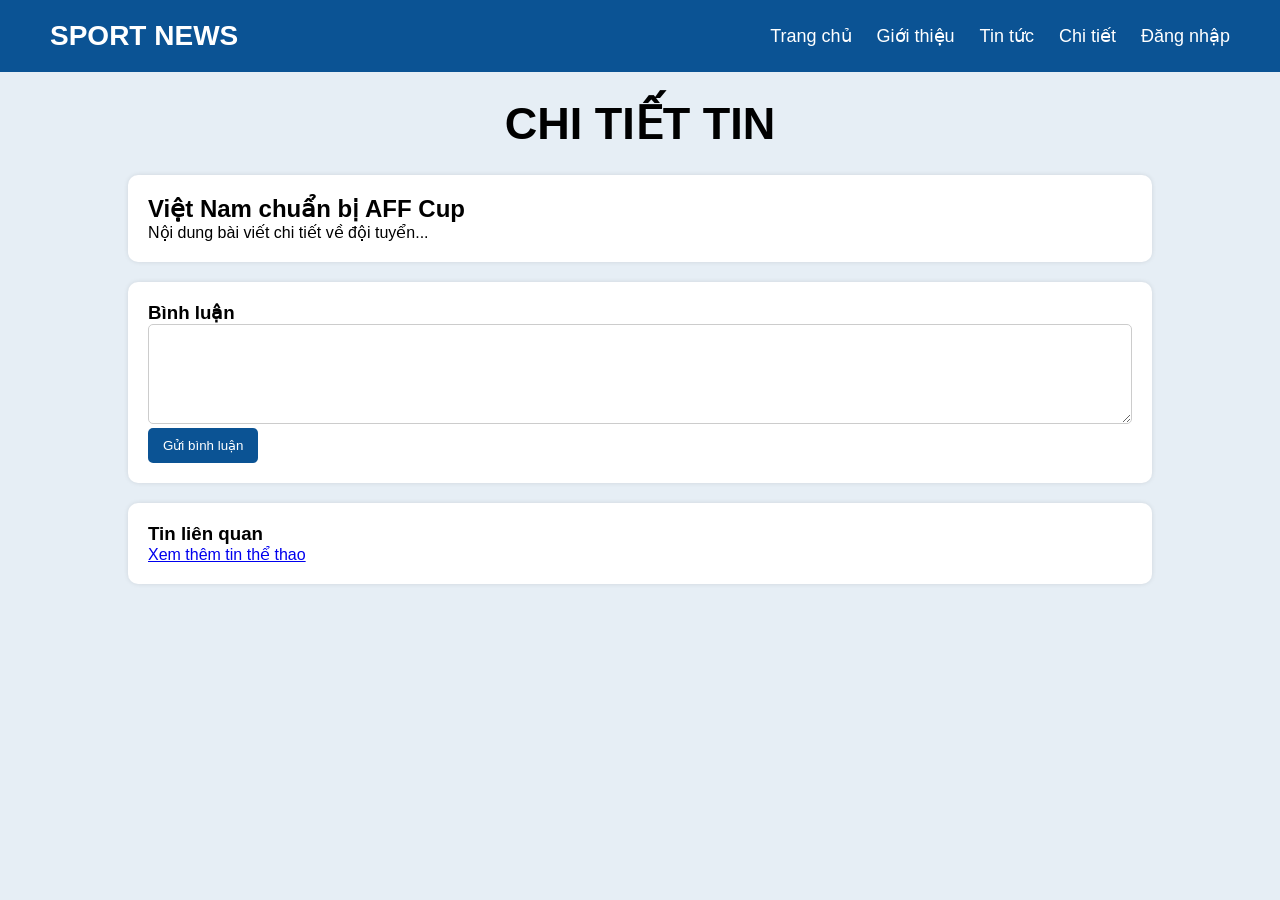
<file: chitiet.html>
<!DOCTYPE html>
<html lang="vi">
<head>
<meta charset="UTF-8">
<title>Chi tiết</title>
<link rel="stylesheet" href="./css/style.css">
</head>

<body>

<div class="container">

<header>
    <div class="logo">SPORT NEWS</div>

    <nav>
    <ul>
        <li><a href="index.html">Trang chủ</a></li>
        <li><a href="gioithieu.html">Giới thiệu</a></li>
        <li><a href="tintuc.html">Tin tức</a></li>
        <li><a href="chitiet.html">Chi tiết</a></li>
        <li><a href="dangnhap.html">Đăng nhập</a></li>
    </ul>
</nav>
</header>

<h1 class="page-title">CHI TIẾT TIN</h1>

<div class="card">
    <h2>Việt Nam chuẩn bị AFF Cup</h2>
    <p>Nội dung bài viết chi tiết về đội tuyển...</p>
</div>

<!-- COMMENT (BẮT BUỘC ĐỀ BÀI) -->
<div class="card">
    <h3>Bình luận</h3>

    <textarea style="width:100%;height:100px"></textarea>
    <button>Gửi bình luận</button>
</div>

<!-- LINK LIÊN QUAN -->
<div class="card">
    <h3>Tin liên quan</h3>
    <a href="tintuc.html">Xem thêm tin thể thao</a>
</div>

</div>

</body>
</html>
</file>
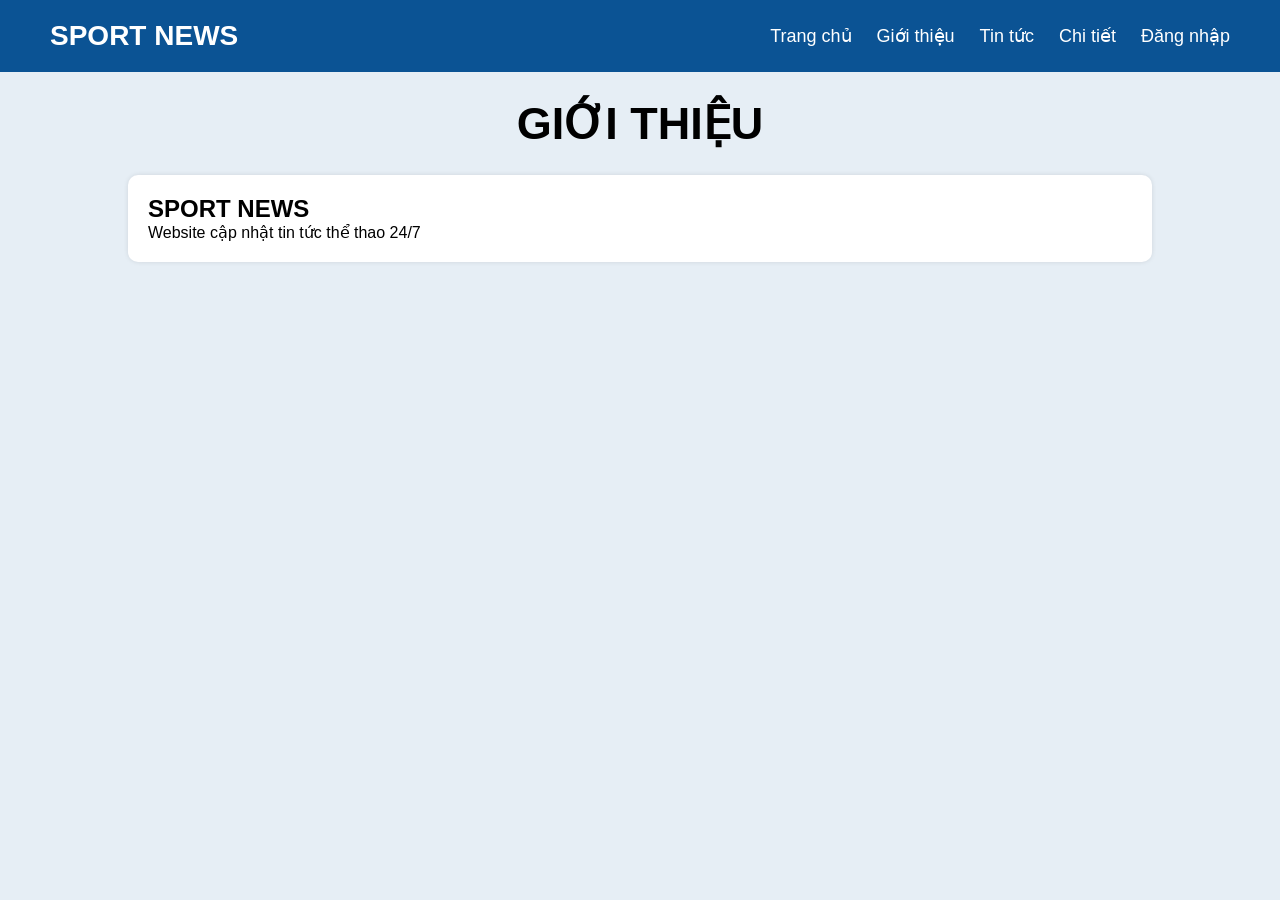
<file: gioithieu.html>
<!DOCTYPE html>
<html lang="vi">
<head>
<meta charset="UTF-8">
<title>Giới thiệu</title>
<link rel="stylesheet" href="./css/style.css">
</head>

<body>

<div class="container">

<header>
    <div class="logo">SPORT NEWS</div>

   <nav>
    <ul>
        <li><a href="index.html">Trang chủ</a></li>
        <li><a href="gioithieu.html">Giới thiệu</a></li>
        <li><a href="tintuc.html">Tin tức</a></li>
        <li><a href="chitiet.html">Chi tiết</a></li>
        <li><a href="dangnhap.html">Đăng nhập</a></li>
    </ul>
</nav>
</header>

<h1 class="page-title">GIỚI THIỆU</h1>

<div class="card">
    <h2>SPORT NEWS</h2>
    <p>Website cập nhật tin tức thể thao 24/7</p>
</div>

</div>

</body>
</html>
</file>
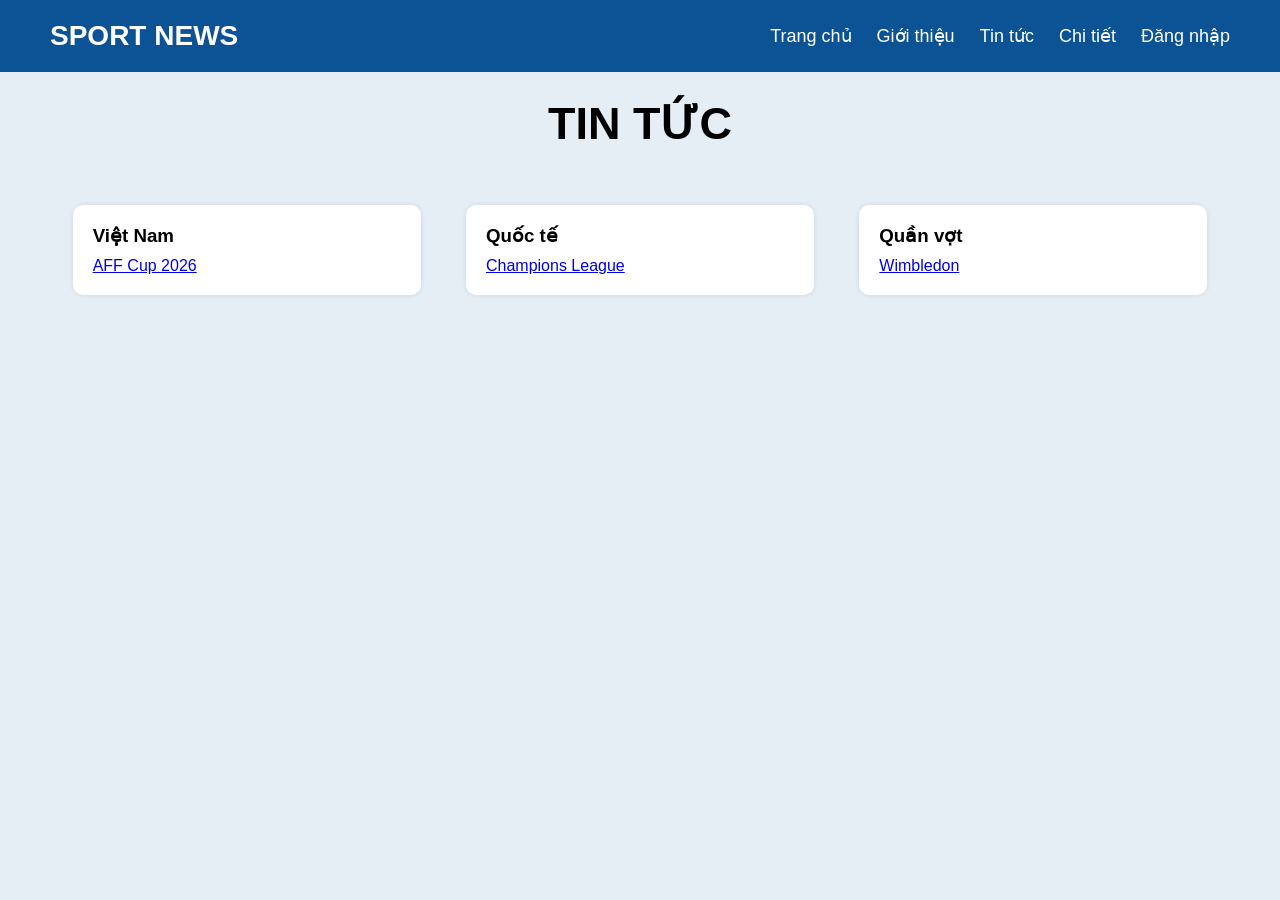
<file: tintuc.html>
<!DOCTYPE html>
<html lang="vi">
<head>
<meta charset="UTF-8">
<title>Tin tức</title>
<link rel="stylesheet" href="./css/style.css">
</head>

<body>

<div class="container">

<header>
    <div class="logo">SPORT NEWS</div>

    <nav>
    <ul>
        <li><a href="index.html">Trang chủ</a></li>
        <li><a href="gioithieu.html">Giới thiệu</a></li>
        <li><a href="tintuc.html">Tin tức</a></li>
        <li><a href="chitiet.html">Chi tiết</a></li>
        <li><a href="dangnhap.html">Đăng nhập</a></li>
    </ul>
</nav>
</header>

<h1 class="page-title">TIN TỨC</h1>

<div class="news">

<div class="box">
<h3>Việt Nam</h3>
<a href="chitiet.html">AFF Cup 2026</a>
</div>

<div class="box">
<h3>Quốc tế</h3>
<a href="chitiet.html">Champions League</a>
</div>

<div class="box">
<h3>Quần vợt</h3>
<a href="chitiet.html">Wimbledon</a>
</div>

</div>

</div>

</body>
</html>
</file>
<file: css/style.css>
/* ================= RESET ================= */
*{
    margin:0;
    padding:0;
    box-sizing:border-box;
    font-family:Arial, sans-serif;
}

body{
    background:#e6eef5;
}

/* ================= CONTAINER ================= */
.container{
    width:100%;
    min-height:100vh;
}

/* ================= HEADER ================= */
header{
    display:flex;
    justify-content:space-between;
    align-items:center;
    padding:20px 50px;
    background:#0b5394;
    color:white;
}

.logo{
    font-size:28px;
    font-weight:bold;
}

nav ul{
    display:flex;
    list-style:none;
    gap:25px;
}

nav ul li a{
    text-decoration:none;
    color:white;
    font-size:18px;
    padding-bottom:5px;
}

nav ul li a:hover,
nav ul li a.active{
    border-bottom:2px solid white;
}

/* ================= TITLE ================= */
.page-title{
    text-align:center;
    font-size:45px;
    margin:25px 0;
    font-weight:bold;
}

/* ================= HERO ================= */
.hero{
    display:flex;
    padding:40px 60px;
    gap:40px;
    align-items:center;
}

.hero .left{
    width:50%;
}

.hero .left h2{
    font-size:30px;
    margin-bottom:10px;
}

.hero .left p{
    font-size:18px;
    line-height:1.6;
}

.hero .right{
    width:50%;
}

.hero .right img{
    width:100%;
    border-radius:10px;
}

/* ================= BUTTON HERO ================= */
.btn{
    margin-top:15px;
}

.btn button{
    padding:10px 15px;
    margin-right:10px;
    border:none;
    background:#0b5394;
    color:white;
    cursor:pointer;
    border-radius:5px;
}

/* ================= NEWS ================= */
.news{
    display:flex;
    justify-content:space-around;
    padding:30px 60px;
    gap:20px;
}

.box{
    background:white;
    width:30%;
    padding:20px;
    border-radius:10px;
    box-shadow:0 0 5px rgba(0,0,0,0.1);
}

.box h3{
    margin-bottom:10px;
}

/* ================= SITE MAP ================= */
.sitemap{
    text-align:center;
    padding:25px;
    background:#dce6f2;
    margin-top:20px;
}

.sitemap a{
    text-decoration:none;
    margin:0 10px;
    color:#0b5394;
    font-weight:bold;
}

/* ================= CARD (GIỚI THIỆU / LOGIN / CHI TIẾT) ================= */
.card{
    background:white;
    margin:20px auto;
    padding:20px;
    width:80%;
    border-radius:10px;
    box-shadow:0 0 5px rgba(0,0,0,0.1);
}

/* ================= MAIN CONTENT ================= */
.main-content{
    display:flex;
    gap:20px;
    padding:30px 60px;
}

.left, .right{
    width:50%;
}

.left.card, .right.card{
    background:white;
    padding:20px;
    border-radius:10px;
}

/* ================= FORM ================= */
input{
    width:100%;
    padding:10px;
    margin-bottom:10px;
    border:1px solid #ccc;
    border-radius:5px;
}

textarea{
    width:100%;
    height:120px;
    padding:10px;
    border:1px solid #ccc;
    border-radius:5px;
}

button{
    padding:10px 15px;
    background:#0b5394;
    color:white;
    border:none;
    cursor:pointer;
    border-radius:5px;
}

/* ================= FOOTER ================= */
footer{
    background:#0b5394;
    color:white;
    text-align:center;
    padding:15px;
    margin-top:20px;
}
</file>
